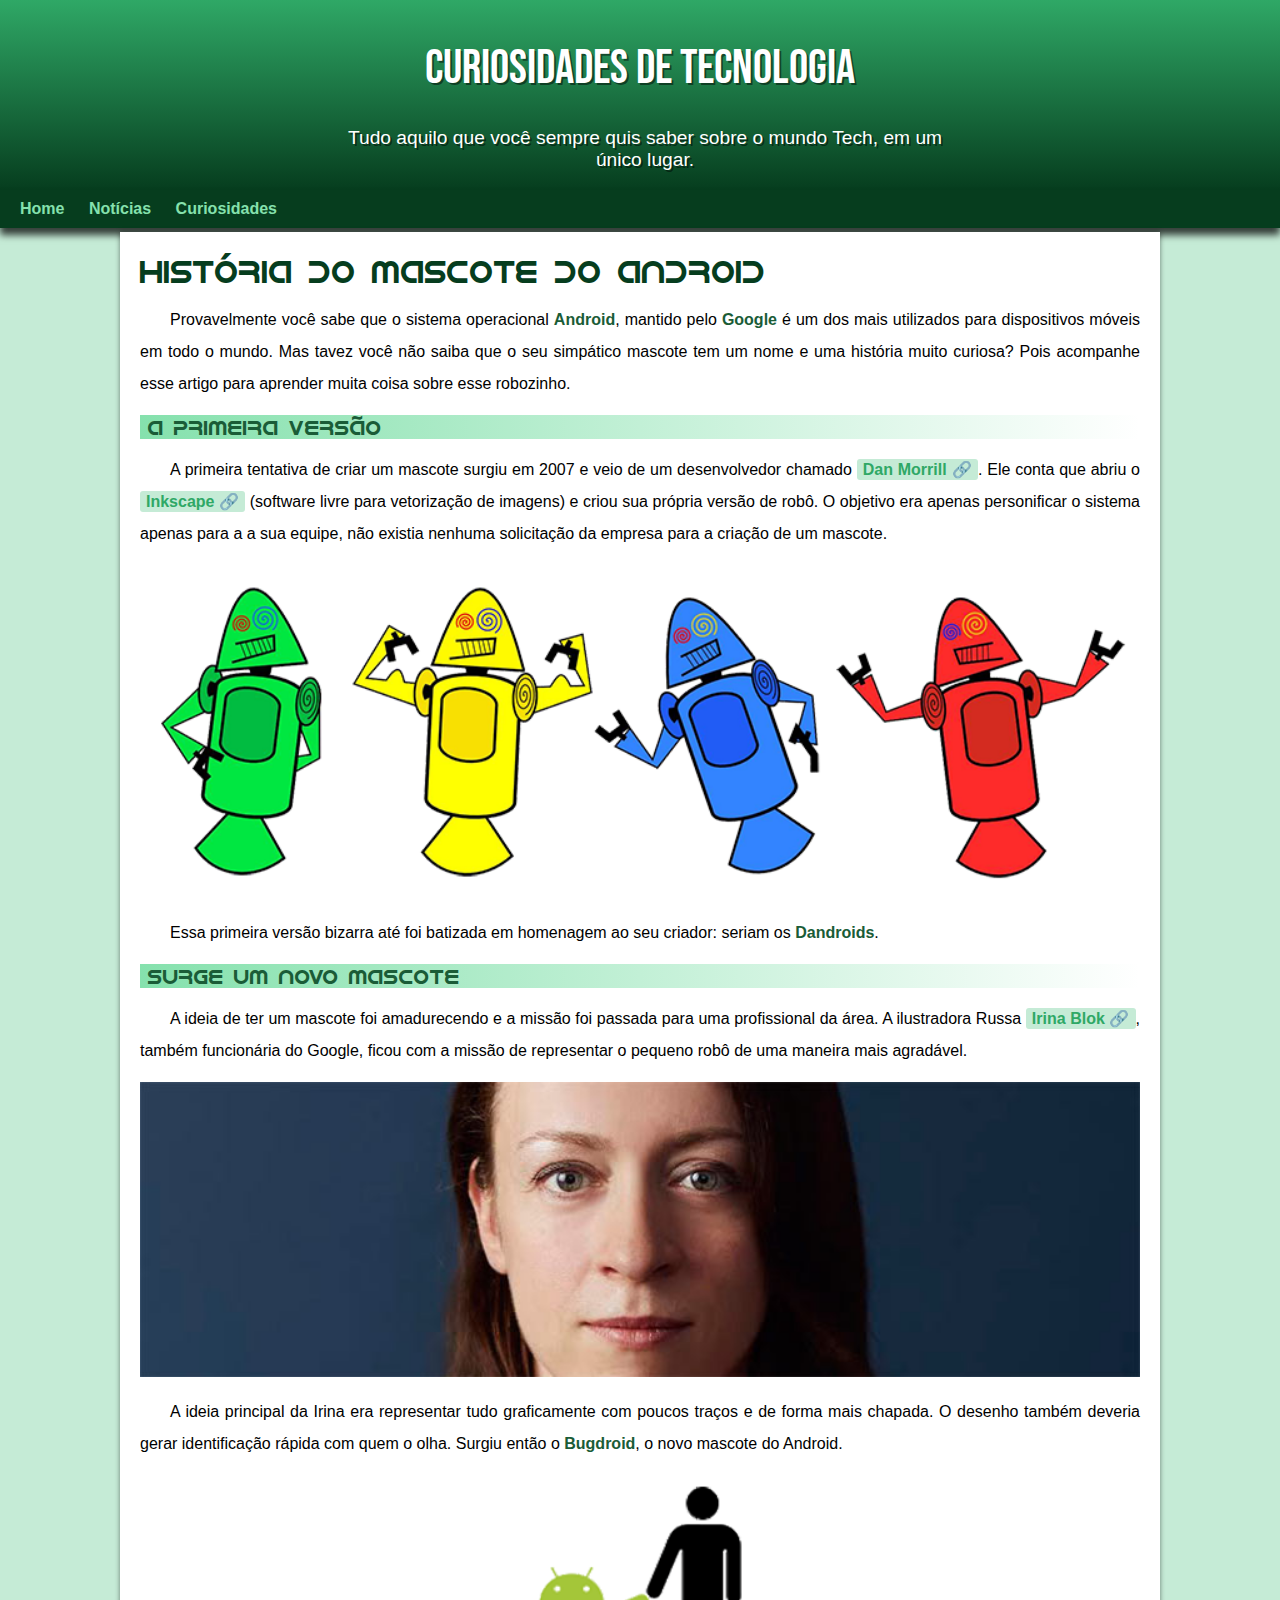
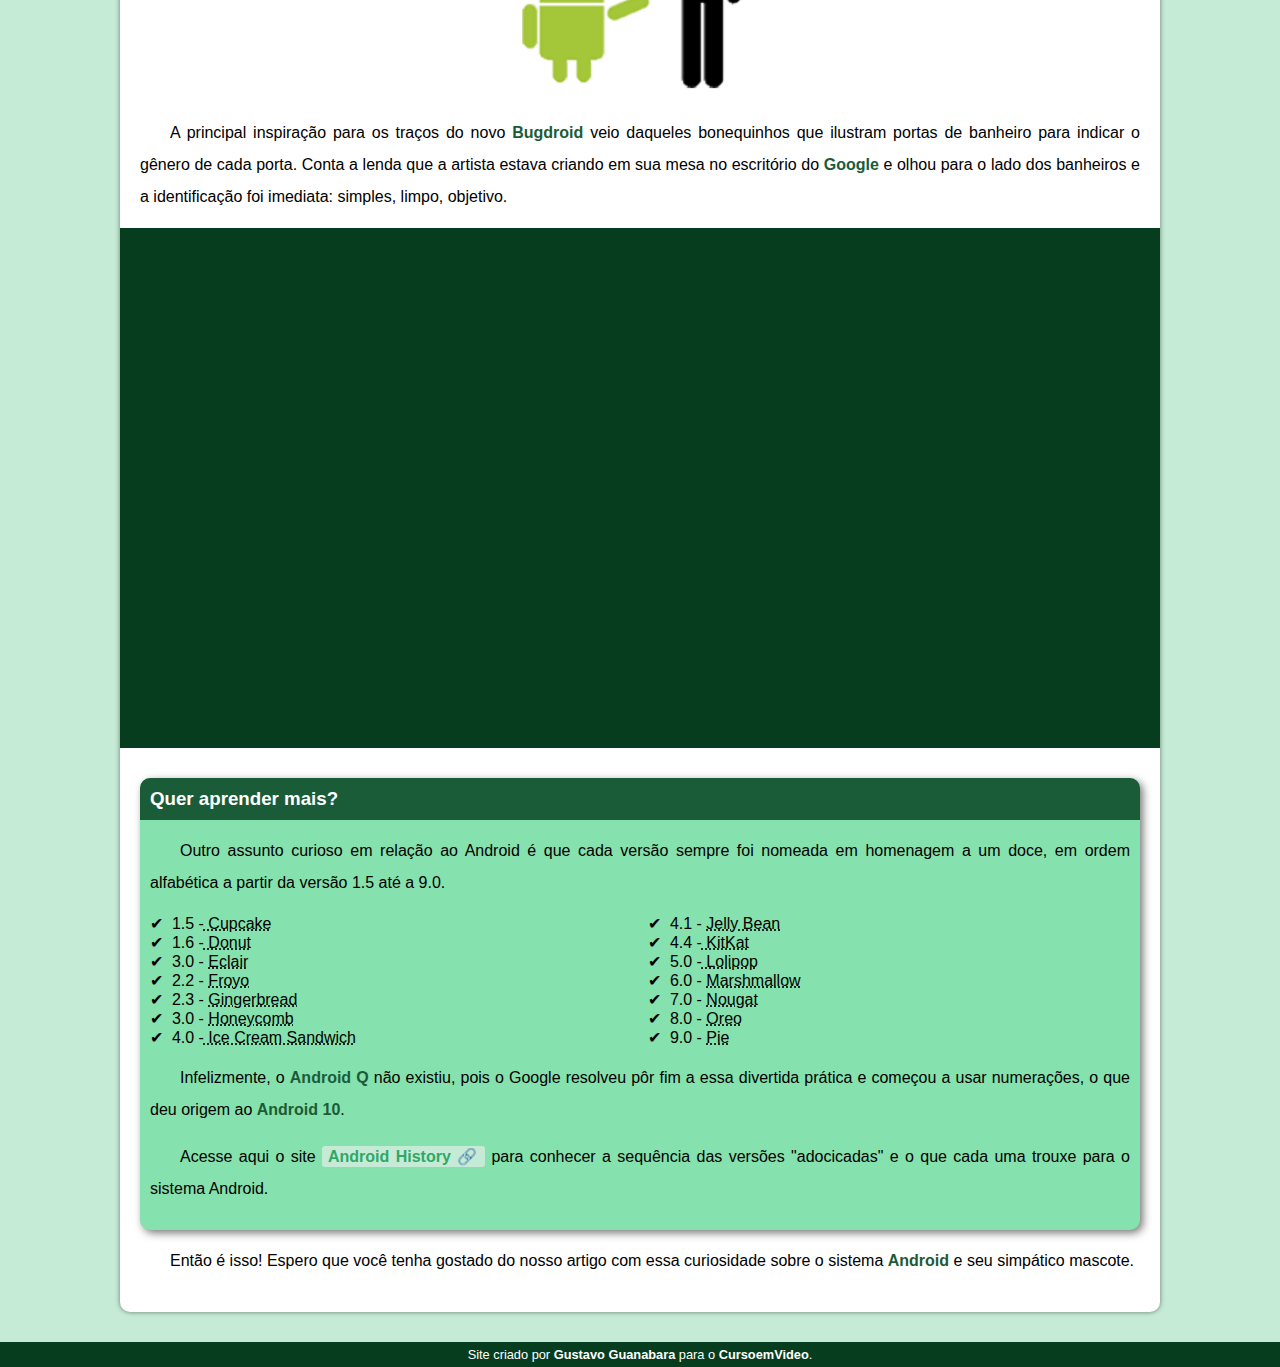
<file: index.html>
<!DOCTYPE html>
<html lang="pt-BR">
<head>
    <meta charset="UTF-8">
    <meta name="viewport" content="width=device-width, initial-scale=1.0">
    <title>Como surgiu o mascorte do Android?</title>
    <link rel="shortcut icon" href="imagens/favicon.ico" type="image/x-icon">
    <link rel="stylesheet" href="estilo/style.css">
</head>
<body>
    <header>
        <h1>Curiosidades de Tecnologia</h1>
        <p>Tudo aquilo que você sempre quis saber sobre o mundo Tech, em um único lugar.</p>
    </header>
    
    
    <nav>
        <a href="#">Home</a>
        <a href="#">Notícias</a>
        <a href="#">Curiosidades</a>
    </nav>
    
    <main>
        <article>
            <h1>História do Mascote do Android</h1>
            
            <p>Provavelmente você sabe que o sistema operacional <strong>Android</strong>, mantido pelo <strong>Google</strong> é um dos mais utilizados para dispositivos móveis em todo o mundo. Mas tavez você não saiba que o seu simpático mascote tem um nome e uma história muito curiosa? Pois acompanhe esse artigo para aprender muita coisa sobre esse robozinho.</p>
            
            <h2>A primeira versão</h2>
            
            <p>A primeira tentativa de criar um mascote surgiu em 2007 e veio de um desenvolvedor chamado <a href="https://androidcommunity.com/dan-morrill-shows-us-the-android-mascot-that-almost-was-20130103/" target="_blank"  class="externo">Dan Morrill</a>. Ele conta que abriu o <a href="https://inkscape.org/pt-br/" target="_blank" class="externo"> Inkscape</a> (software livre para vetorização de imagens) e criou sua própria versão de robô. O objetivo era apenas personificar o sistema apenas para a a sua equipe, não existia nenhuma solicitação da empresa para a criação de um mascote.</p>

        <picture>
            <source media="(max-width: 670px)" srcset="imagens/dan-droids-pq.png">
            <img src="imagens/dan-droids.png" alt="Primeiro mascote do Android">
        </picture>
            
            <p>Essa primeira versão bizarra até foi batizada em homenagem ao seu criador: seriam os <strong>Dandroids</strong>.</p>
            
            <h2>Surge um novo mascote</h2>
            
            <p>A ideia de ter um mascote foi amadurecendo e a missão foi passada para uma profissional da área. A ilustradora Russa <a href="https://www.irinablok.com/android" target="_blank" class="externo">Irina Blok</a>, também funcionária do Google, ficou com a missão de representar o pequeno robô de uma maneira mais agradável.</p>
            
            <picture>
                <source media="(max-width: 670px)" srcset="imagens/irina-blok-pq.jpg">
                <img src="imagens/irina-blok.jpg" alt="Irina Block, criadora do Bugdroid">
            </picture>
            
            <p>A ideia principal da Irina era representar tudo graficamente com poucos traços e de forma mais chapada. O desenho também deveria gerar identificação rápida com quem o olha. 
            Surgiu então o <strong>Bugdroid</strong>, o novo mascote do Android.</p>
            
            <img src="imagens/bugdroid.png" alt="Bugdroid" class="pequena">
            
            <p>
                A principal inspiração para os traços do novo <strong>Bugdroid</strong> veio daqueles bonequinhos que ilustram portas de banheiro para indicar o gênero de cada porta. Conta a lenda que a artista estava criando em sua mesa no escritório do <strong>Google</strong> e olhou para o lado dos banheiros e a identificação foi imediata: simples, limpo, objetivo.
                
            </p>
        
<div class="video">
    
                <iframe width="560" height="315" src="https://www.youtube.com/embed/l2UDgpLz20M?si=9h-SWHGOAnlqHSgP" title="YouTube video player" frameborder="0" allow="accelerometer; autoplay; clipboard-write; encrypted-media; gyroscope; picture-in-picture; web-share" referrerpolicy="strict-origin-when-cross-origin" allowfullscreen></iframe>
    
</div>
            <aside>

                <h3>Quer aprender mais?</h3>
                
                <p>
                    Outro assunto curioso em relação ao Android é que cada versão sempre foi nomeada em homenagem a um doce, em ordem alfabética a partir da versão 1.5 até a 9.0.
                    
                </p>
                <ul>
                    <li>1.5 -<abbr title="Bolo de Copo"> Cupcake</abbr></li>
                    <li>1.6 -<abbr title="Rosquinha"> Donut</abbr></li>
                    <li>3.0 - <abbr title="Bomba">Eclair</abbr></li>
                    <li>2.2 - <abbr title="Iogurte Congelado">Froyo</abbr></li>
                    <li>2.3 - <abbr title="Biscoito de Gengibre">Gingerbread</abbr></li>
                    <li>3.0 - <abbr title="Favo de Mel">Honeycomb</abbr></li>
                    <li>4.0 -<abbr title="Sanduíche de Sorvete"> Ice Cream Sandwich</abbr></li>
                    <li>4.1 - <abbr title="Jujuba">Jelly Bean</abbr></li>
                    <li>4.4 -<abbr title="KitKat"> KitKat</abbr></li>
                    <li>5.0 -<abbr title="Pirulito"> Lolipop</abbr></li>
                    <li>6.0 - <abbr title="Marshmallow">Marshmallow</abbr></li>
                    <li>7.0 - <abbr title="Torrone">Nougat</abbr></li>
                    <li>8.0 - <abbr title="Oreo">Oreo</abbr></li>
                    <li>9.0 - <abbr title="Torta">Pie</abbr></li>
                </ul> 
                
                <p>
                    Infelizmente, o <strong>Android Q</strong> não existiu, pois o Google resolveu pôr fim a essa divertida prática e começou a usar numerações, o que deu origem ao <strong>Android 10</strong>.
                </p>

                
                <p>Acesse aqui o site <a href="https://www.android.com/intl/en_uk/what-is-android/#/donut" target="_blank" class="externo">Android History</a> para conhecer a sequência das versões "adocicadas" e o que cada uma trouxe para o sistema Android.</p>
                
            </aside>
            
            <p>Então é isso! Espero que você tenha gostado do nosso artigo com essa curiosidade sobre o sistema <strong>Android</strong> e seu simpático mascote.</p>
        </article>
    </main>
            
    <footer>
        <p>Site criado por <a href="https://gustavoguanabara.github.io/" target="_blank">Gustavo Guanabara</a> para o <a href="https://www.youtube.com/cursoemvideo" target="_blank">CursoemVideo</a>.</p>
    </footer>
</body>
</html>
</file>
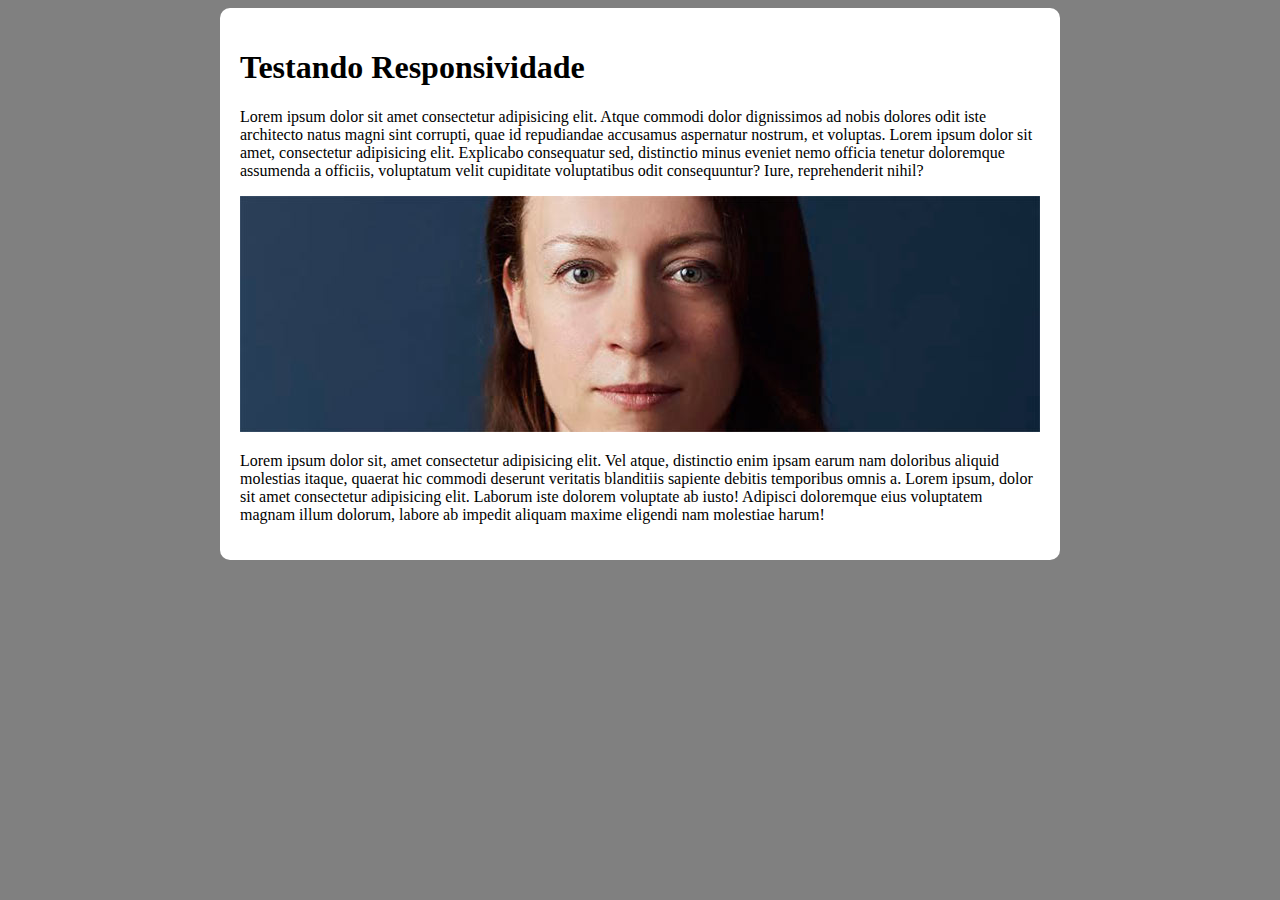
<file: responsivo.html>
<!DOCTYPE html>
<html lang="pt-BR">
<head>
    <meta charset="UTF-8">
    <meta name="viewport" content="width=device-width, initial-scale=1.0">
    <title>Teste de Responsividade</title>
    <style>
        body{
            background-color: grey;
        }

        main{
            background-color: white;
            padding: 20px;
            border-radius: 10px;

            min-width: 320px;
            max-width: 800px;
            margin: auto;
        }

        img{
            width: 100%;
        }
    </style>
</head>
<body>
    <main>
        <h1>Testando Responsividade</h1>
        <p>
            Lorem ipsum dolor sit amet consectetur adipisicing elit. Atque commodi dolor dignissimos ad nobis dolores odit iste architecto natus magni sint corrupti, quae id repudiandae accusamus aspernatur nostrum, et voluptas.
            Lorem ipsum dolor sit amet, consectetur adipisicing elit. Explicabo consequatur sed, distinctio minus eveniet nemo officia tenetur doloremque assumenda a officiis, voluptatum velit cupiditate voluptatibus odit consequuntur? Iure, reprehenderit nihil?
        </p>
        <picture>
            <source media="(max-width: 600px )" srcset="imagens/irina-blok-pq.jpg">
            <img src="imagens/irina-blok.jpg" alt="irina Blok"></picture>
        <p>
            Lorem ipsum dolor sit, amet consectetur adipisicing elit. Vel atque, distinctio enim ipsam earum nam doloribus aliquid molestias itaque, quaerat hic commodi deserunt veritatis blanditiis sapiente debitis temporibus omnis a.
            Lorem ipsum, dolor sit amet consectetur adipisicing elit. Laborum iste dolorem voluptate ab iusto! Adipisci doloremque eius voluptatem magnam illum dolorum, labore ab impedit aliquam maxime eligendi nam molestiae harum!
        </p>
    </main>
</body>
</html>
</file>
<file: estilo/style.css>
@charset "UTF-8";

@import url('https://fonts.googleapis.com/css2?family=Bebas+Neue&display=swap');

@font-face {
    font-family: 'Android';
    src: url(../fontes/idroid.otf) format('opentype');
    font-weight: normal;;
}

:root{
    --cor0:#c5ebd6;
    --cor1:#85e1ad;
    --cor2: #3ddc3a;
    --cor3: #2fa866;
    --cor4: #1a5c37;
    --cor5: #063d1e;

    --font-padrao: Arial,Verdana,Helvetica,sans-serif;
    --font-destaque: "Bebas Neue", serif;
    --font-android: 'Android',cursive;
}

*{
    margin: 0px;
    padding: 0px;
}

body{
    background-color:var(--cor0);
    font-family: var(--font-padrao);
}

a.externo::after{
    content: '\00A0\1F517';
}


header{
    background-image:linear-gradient(to bottom,var(--cor3), var(--cor5));
    min-height: 150px;
    text-align: center;
    padding-top: 40px;
}

header > h1 {
    color: white;
    font-family:var(--font-destaque);
    font-size:3em;
    font-weight: normal;
    margin-bottom: 20px;
    text-shadow: 2px 2px 0px rgba(0, 0, 0, 0.466);
}

header > p{
    font-family: var(--font-padrao);
    font-size: 1.2em;
    color: white;
    max-width: 600px;
    margin: auto;
    padding-left: 10px;
    padding-top: 10px;
    text-shadow: 2px 2px 0px rgba(0, 0, 0, 0.466);
}

nav{
    background-color: var(--cor5);
    padding: 10px;
    box-shadow: 0px 7px 7px rgba(0, 0, 0, 0.733);
    margin-bottom: 4px;
}

nav > a{
    color: var(--cor1);
    text-decoration: none;
    padding: 10px;
    font-weight: bold;
    
}

nav > a:hover{
    background-color: var(--cor3);
    color: var(--cor5);
    border-radius: 5px;
    transition-duration: 0.7s;
}

main{
    min-width: 300px;
    max-width: 1000px;
    margin: auto;
    margin-bottom: 30px;
    padding: 20px;
    background-color: white;
    box-shadow: 0px 0px 5px rgba(0, 0, 0, 0.473);
    border-bottom-left-radius: 10px;
    border-bottom-right-radius: 10px;
}

main h1{
    color: var(--cor5);
    font-family: var(--font-android);
    font-weight: normal;
    font-size: 1,8em;
}


main h2{
    font-family: var(--font-android);
    font-size: 1.3em;
    font-weight: normal;
    color: var(--cor4);
    background-image: linear-gradient(to right, var(--cor1), transparent);
    text-indent: 8px;
}

main  p{
    margin: 15px 0px;
    text-align: justify;
    text-indent: 30px;
    line-height: 2em;
    font-size: 1em;
}

main strong{
    color: var(--cor4);
    font-weight: bolder;
}

main a{
    background-color: var(--cor0);
    color: var(--cor3);
    padding: 2px 6px;
    text-decoration: none;
    font-weight: bold;
    border-radius: 3px;
}

main a:hover{
    text-decoration: underline;
    color: var(--cor5);
}

main img{
    width: 100%;
}

main img.pequena{
    max-width: 350px;
    display: block;
    margin: auto;
}

div.video{
    background-color: var(--cor5);
    margin: 0px -20px 30px -20px ;
    padding: 20px;
    position: relative;
    padding-bottom: 50%;
}

div.video > iframe{
position: absolute;
top: 5%;
left: 5%;
width: 90%;
height: 90%;
}

aside{
    background-color: var(--cor1);
    padding: 10px;
    border-radius: 10px;
    box-shadow: 3px 3px 8px rgba(0, 0, 0, 0.534);
}
aside > h3{
    background-color: var(--cor4);
    color: white;
    padding: 10px;
    margin: -10px -10px 0px -10px;
    border-radius: 10px 10px 0px 0px;
    
}

aside > ul{

    list-style-type: '\2714\00a0\00A0';
    list-style-position: inside;
    columns: 2;
}
footer{
    background-color: var(--cor5);
    color: white;
    font-size: 0.8em;
    text-align:center;
    padding: 5px;
}

footer a{
    color: white;
    font-weight: bolder;
    text-decoration: none;
}

footer a:hover{
    text-decoration: underline;
    color: var(--cor1);
}
</file>
